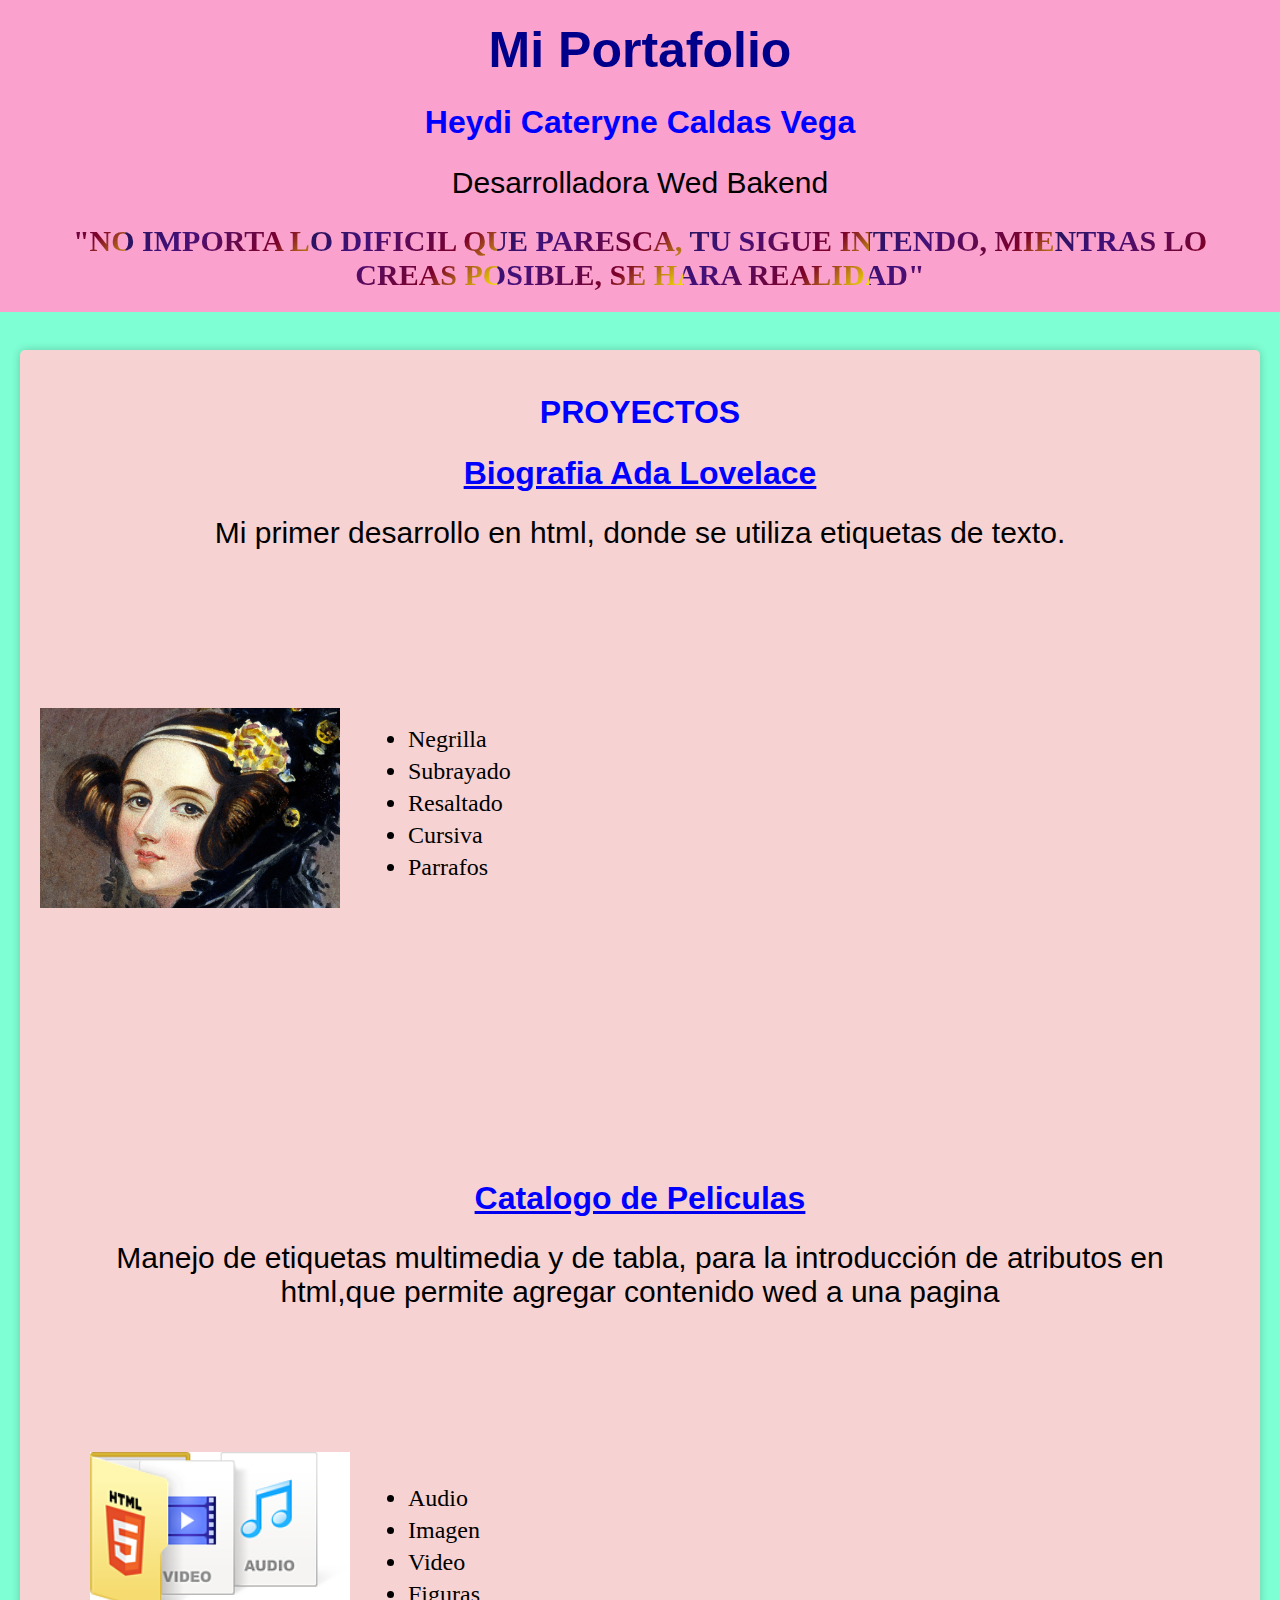
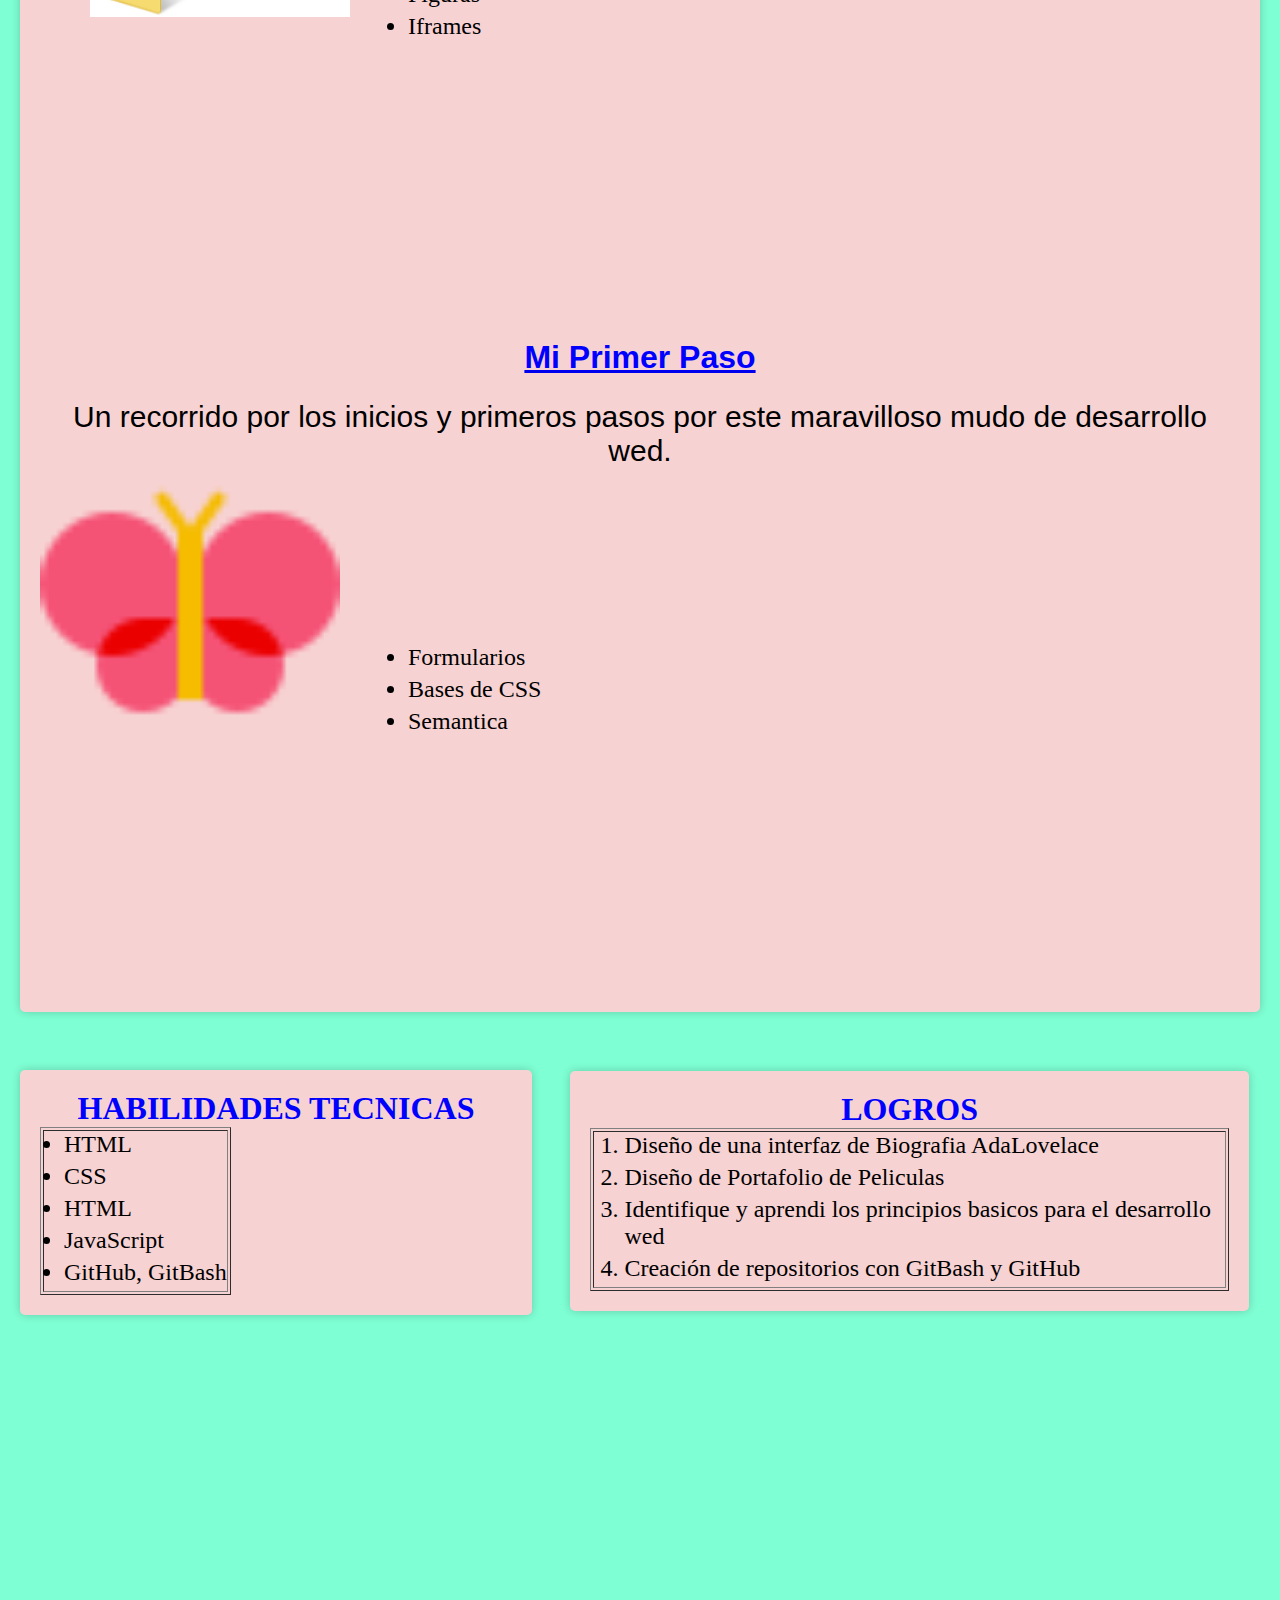
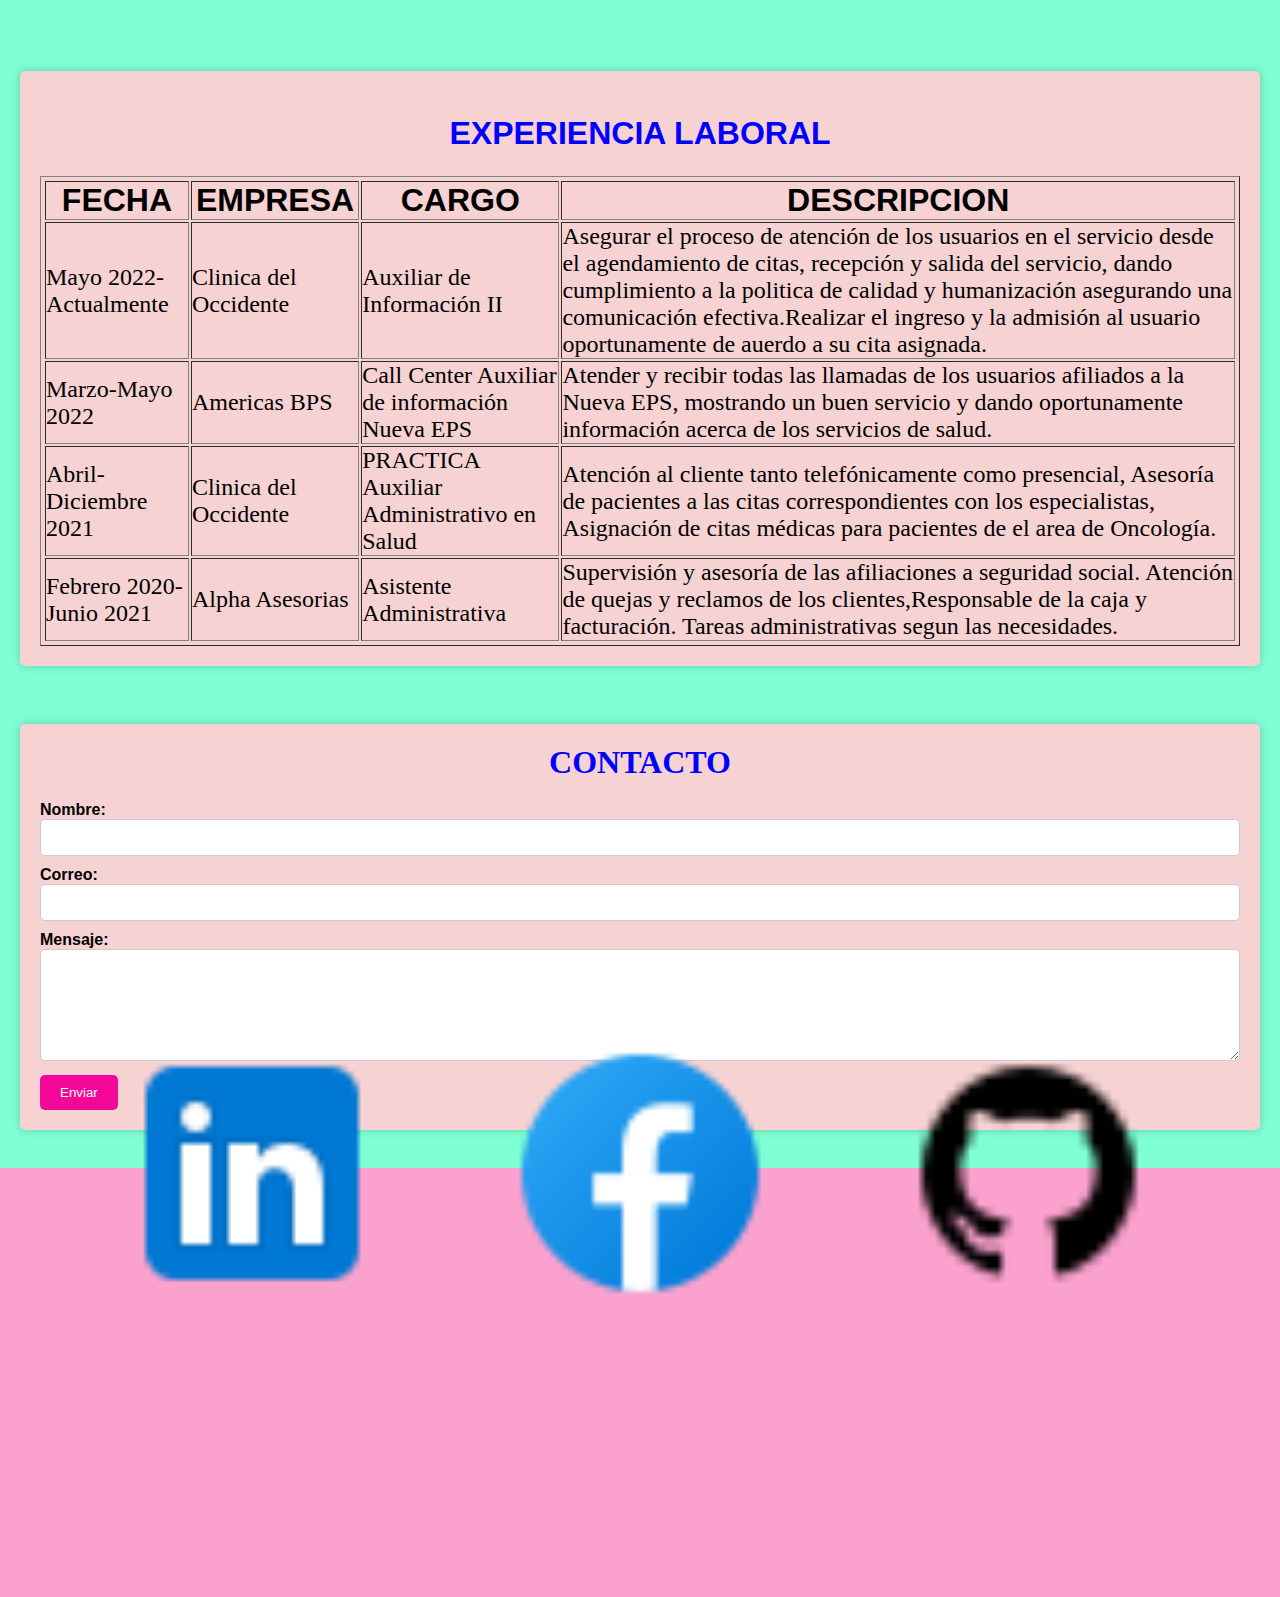
<file: Index.html>
<!DOCTYPE html>
<html lang="en">
<head>
    <meta charset="UTF-8">
    <link rel="stylesheet" href="Styles.css">
    <meta name="viewport" content="width=device-width, initial-scale=1.0">
    <title>Mi Portafolio</title>
</head>
<body>
    <header>
        <h1><b>Mi Portafolio</b></h1>
        <h2 class="text">Heydi Cateryne Caldas Vega</h2>
        <p class="text2">Desarrolladora Wed Bakend</p>
        <h4>"No importa lo dificil que paresca, tu sigue intendo, mientras lo creas posible, se hara realidad"</h4>
    </header><br>
    <section id="proyectos">
        <h2>PROYECTOS</h2>
           
        <article>
            <a href="proyecto/BiografiaAdaLovelace.html"><h2>Biografia Ada Lovelace</h2></a>
            <p>Mi primer desarrollo en html, donde se utiliza etiquetas de texto.</p>
            <ul>
                <li>Negrilla</li>
                <li>Subrayado</li>
                <li>Resaltado</li>
                <li>Cursiva</li>
                <li>Parrafos</li>
            </ul>
            <img class="img" src="IMAGEN/840_560.jpg" width="20%">
            <iframe class="video" width="297" height="196" src="https://www.youtube.com/embed/TNQleomUw6U?si=OcIG3i_7QEMfmd9U" title="YouTube video player" frameborder="0" allow="accelerometer; autoplay; clipboard-write; encrypted-media; gyroscope; picture-in-picture; web-share" allowfullscreen></iframe>

        </article><br>
        <article>
            <a href="proyecto/CatalogodePeliculas.html" target="_blank"><h2>Catalogo de Peliculas</h2></a>
            <p>Manejo de etiquetas multimedia y de tabla, para la introducción de atributos en html,que permite agregar contenido wed a una pagina</p>
            <ul>
                <li>Audio</li>
                <li>Imagen</li>
                <li>Video</li>
                <li>Figuras</li>
                <li>Iframes</li>
            </ul>
            <img class="img2"  src="IMAGEN/preserves_multimedia_to_html5.png" width="30%">
                <iframe class="video2" width="300" height="196" src="https://www.youtube.com/embed/MrEWzlFfup4?si=K0pmOeoORB29KENy" title="YouTube video player" frameborder="0" allow="accelerometer; autoplay; clipboard-write; encrypted-media; gyroscope; picture-in-picture; web-share" allowfullscreen></iframe>

        </article><br>
        <article>
            <a href="proyecto/Miprimerpaso.html" target="_blank"><h2>Mi Primer Paso</h2></a>
            <p>Un recorrido por los inicios y primeros pasos por este maravilloso mudo de desarrollo wed.</p>
            <ul>
                <li>Formularios</li>
                <li>Bases de CSS</li>
                <li>Semantica</li>
            </ul>
            <img class="img3" src="IMAGEN/icons8-mariposa-48.png" width="20%">
            <iframe class="video3" width="300" height="196" src="https://www.youtube.com/embed/3oSIqIqzN3M?si=LiNdnuphrihXKycl" title="YouTube video player" frameborder="0" allow="accelerometer; autoplay; clipboard-write; encrypted-media; gyroscope; picture-in-picture; web-share" allowfullscreen></iframe>

        </article>
    </section><br>
    <section class="section1"   id="habilidades">
        <table border="solid">
            <h3>HABILIDADES TECNICAS</h3>
            <tr>
                <td>
                    <ul class="left">
                        <li>HTML</li>
                        <li>CSS</li>
                        <li>HTML</li>
                        <li>JavaScript</li>
                        <li>GitHub, GitBash</li>
                    </ul>
                
                </td>
            </tr>

        </table>
    </section><br>
    <section class="section2"   id="logros">
        <table border="solid">
            <h3>LOGROS</h3>
            <tr>
                <td>
                    <ol>
                        <li>Diseño de una interfaz de Biografia AdaLovelace</li>
                        <li>Diseño de Portafolio de Peliculas</li>
                        <li>Identifique y aprendi los principios basicos para el desarrollo wed</li>
                        <li>Creación de repositorios con GitBash y GitHub</li>
                    </ol>
                
                </td>
            </tr>
        </table>
    </section><br>
    <section id="experiencia">
       <table class="table1" border="solid">
        <h2>EXPERIENCIA LABORAL</h2>
        <tr>
            <th> FECHA</th>
            <th>EMPRESA</th>
            <th>CARGO</th>
            <th>DESCRIPCION</th>
        </tr>
        <tr>
            <td>Mayo 2022-Actualmente</td>
            <td>Clinica del Occidente</td>
            <td>Auxiliar de Información II</td>
            <td>Asegurar el proceso de atención de los usuarios en el servicio desde el agendamiento de citas, recepción y salida del servicio, dando cumplimiento a la politica de calidad y humanización asegurando una comunicación efectiva.Realizar el ingreso y la admisión al usuario oportunamente de auerdo a su cita asignada.</td>
        </tr>
        <tr>
            <td>Marzo-Mayo 2022</td>
            <td>Americas BPS</td>
            <td>Call Center Auxiliar de información Nueva EPS</td>
            <td>Atender y recibir todas las llamadas de los usuarios afiliados a la Nueva EPS, mostrando un buen servicio y dando oportunamente información acerca de los servicios de salud.</td>

        </tr>
        <tr>
            <td>Abril-Diciembre 2021</td>
            <td>Clinica del Occidente</td>
            <td>PRACTICA Auxiliar Administrativo en Salud</td>
            <td>Atención al cliente tanto telefónicamente como presencial, Asesoría de pacientes a las citas correspondientes con los especialistas, Asignación de citas médicas para pacientes de el area de Oncología.</td>
        </tr>
        <tr>
            <td>Febrero 2020-Junio 2021</td>
            <td>Alpha Asesorias</td>
            <td>Asistente Administrativa</td>
            <td>Supervisión y asesoría de las afiliaciones a seguridad social. Atención de quejas y reclamos de los clientes,Responsable de la caja y facturación. Tareas administrativas segun las necesidades.</td>
        </tr>
       </table>
    </section><br>
    <section id="contacto">
        <h3>CONTACTO</h3>
        <form>
            <label for="nombre"> Nombre:</label><br>
            <input type="text" id="nombre" name="nombre" required><br>
            <label for="email"> Correo:</label><br>
            <input type="email" id="email" name="email" required><br>
            <label for="mensaje">Mensaje:</label><br>
            <textarea id="Mensaje" name="mensaje" rows="6" required></textarea><br>
            <a href="heidycalve.04@hotmail.com"><input type="submit" value="Enviar" ></a>
    
        </form>
    </section><br>
    <footer>
        <h3>Redes Sociales</h3>
        
            <a href="https://www.linkedin.com/in/heidy-caldas-v-64765a103/"><img class="img2"    src="IMAGEN/icons8-linkedin-48.png" width="1%"></a>
            <a href="https://www.facebook.com/heidycaldasv"><img class="img2" src="IMAGEN/icons8-facebook-nuevo-48.png" width="2%"><a></a>
            <a href="https://github.com/Hecalve" target="_blank"><img class="img2" src="IMAGEN/icons8-github-32.png" width="2%" ></a>
        
    </footer>

</body>
</html>
</file>
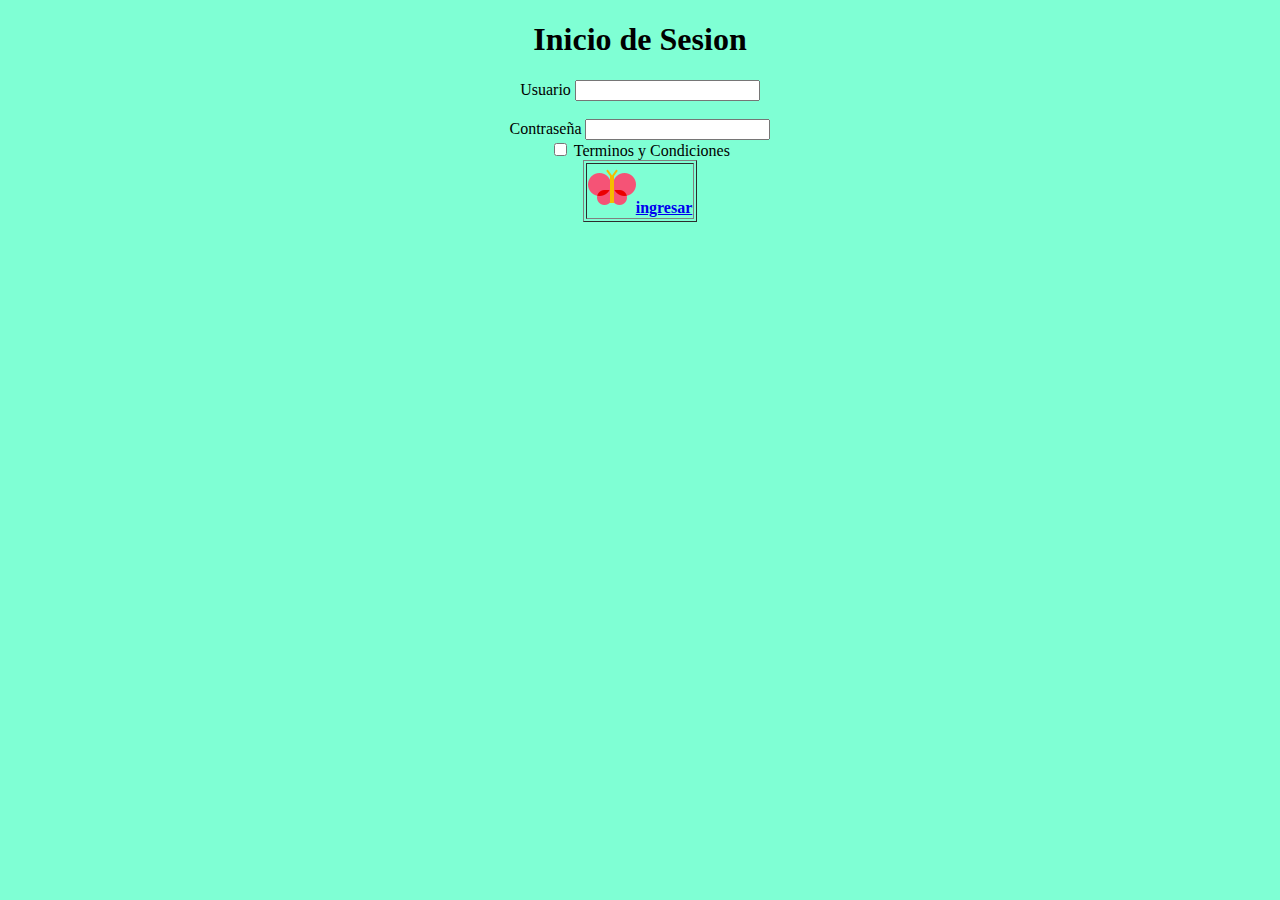
<file: formularios.html>
<!DOCTYPE html>
<html lang="en">
<head>
    <meta charset="UTF-8">
    <meta name="viewport" content="width=device-width, initial-scale=1.0">
    <title>formularios</title>
</head>
<body style="background-color: aquamarine;">
   <center><h1>Inicio de Sesion</h1> 
   <form ><label for="">Usuario</label>
    <input type="text"></form><br>
<form ><label for="">Contraseña</label>
    <input type="password"></form>
    <form> <input type="checkbox">
    <label for="">Terminos y Condiciones</label></form>
     <a href="Pagina.html" target="_blank"> <table border="solid"><tr><th><img src="IMAGEN/icons8-mariposa-48.png" alt="30"><label for="text">ingresar</label></form></th></tr> </table></a>
     <iframe width="600" height="380" src="https://www.youtube.com/embed/10GHKjgQIR0" title="¿Qué es HTML? bien explicado" frameborder="0" allow="accelerometer; autoplay; clipboard-write; encrypted-media; gyroscope; picture-in-picture; web-share" allowfullscreen></iframe>
    </center>

</body>
</html>
</file>
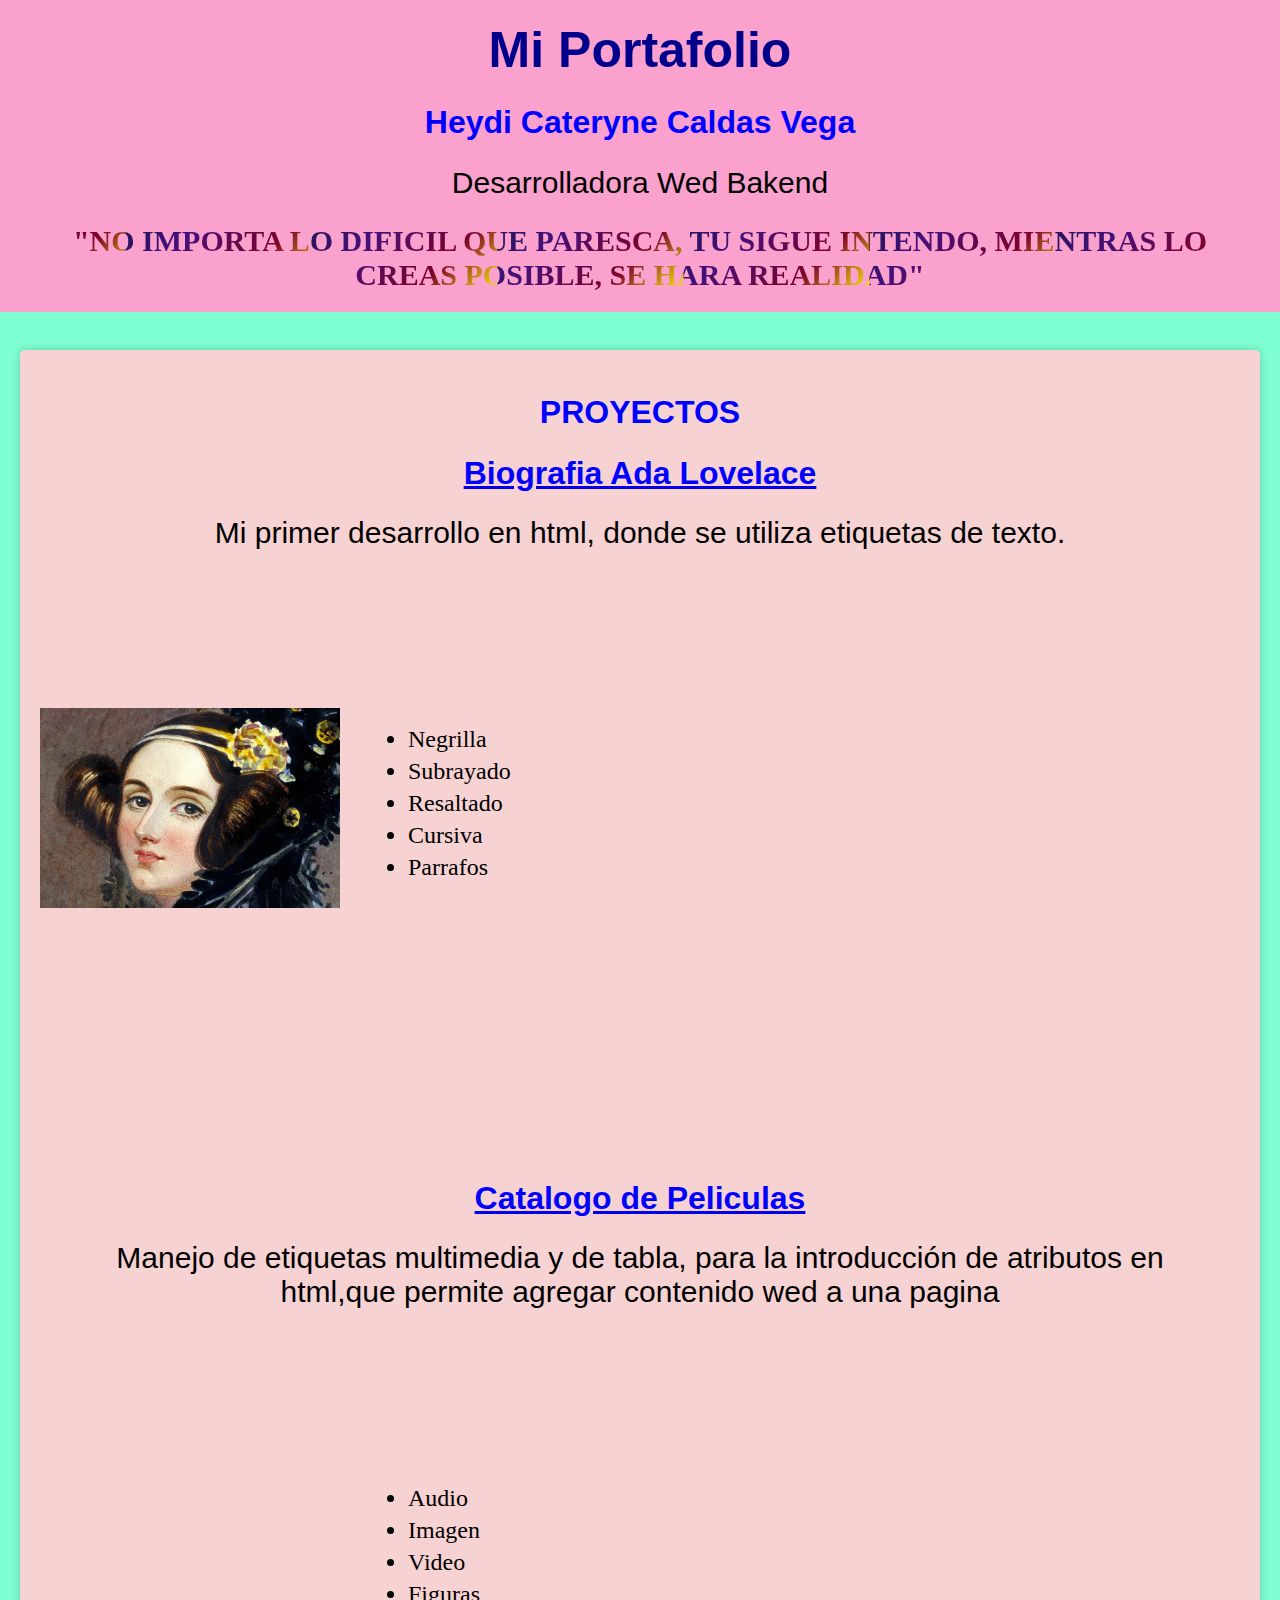
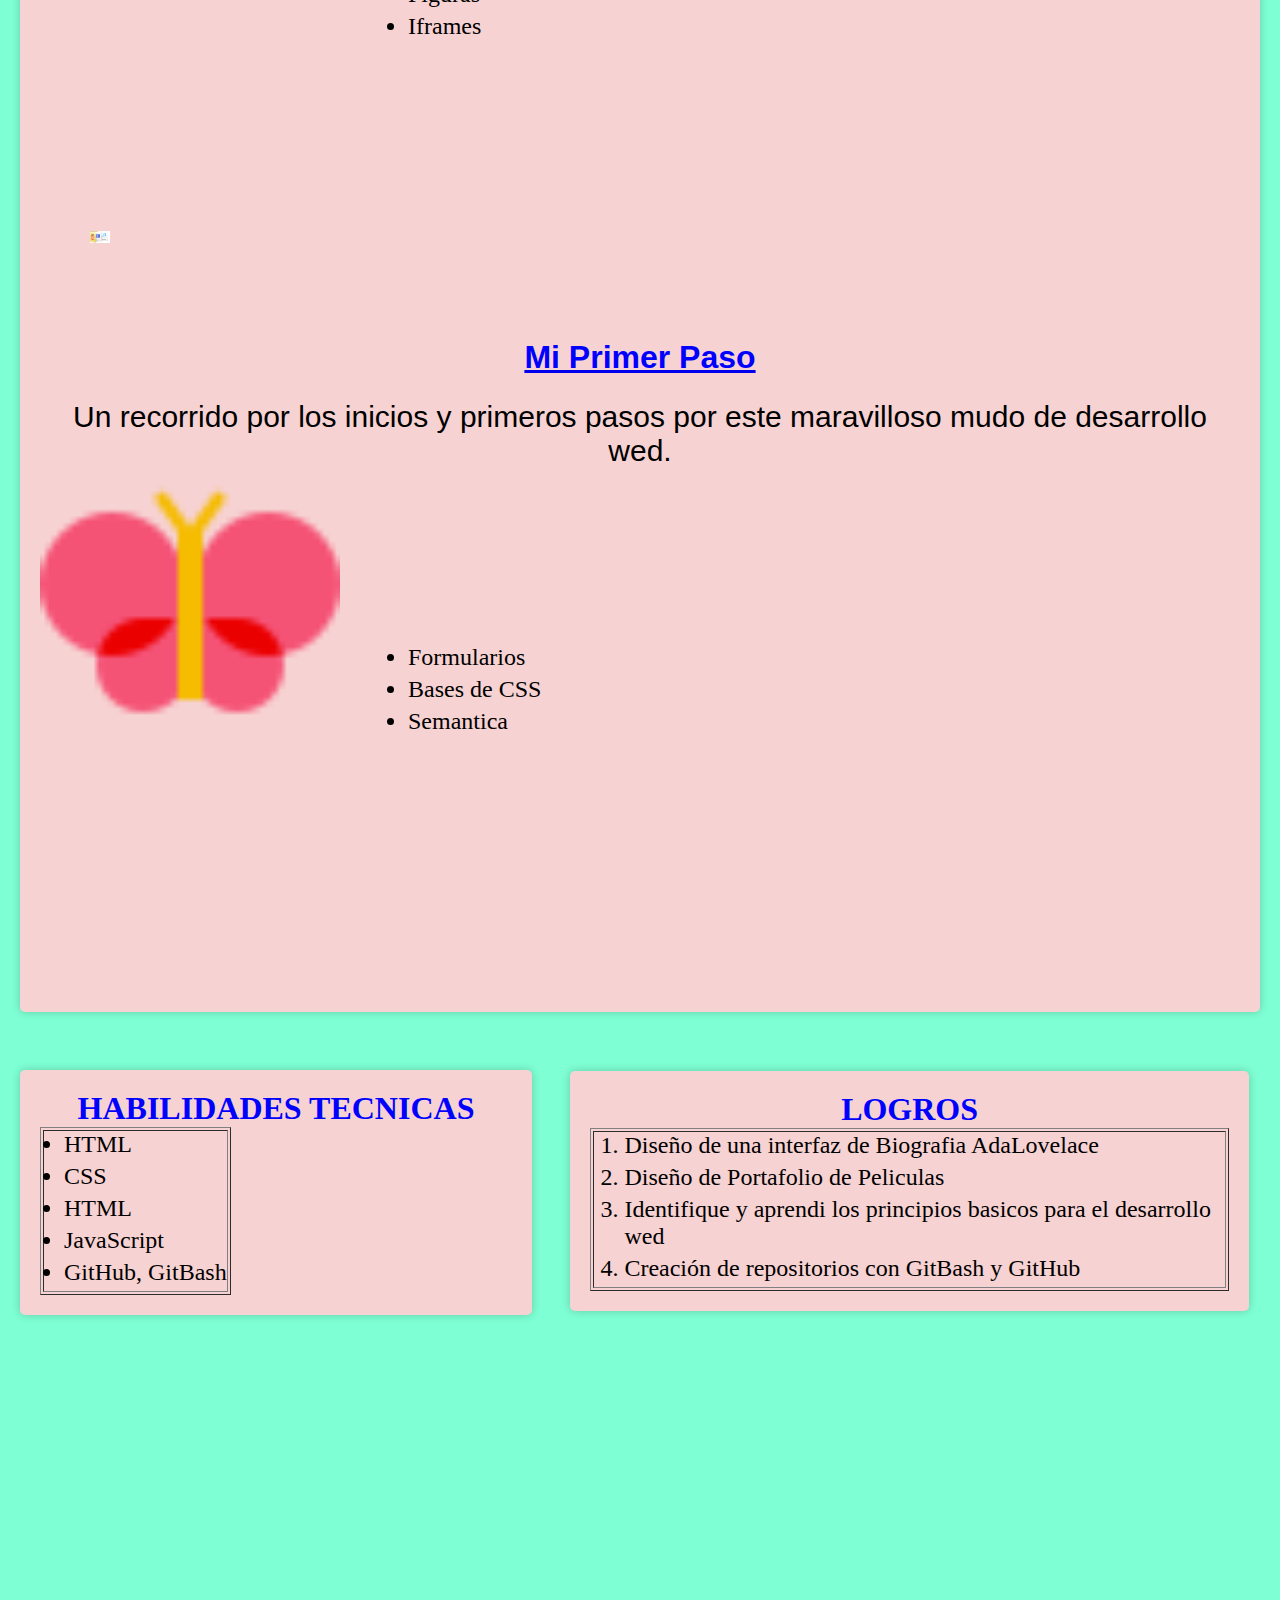
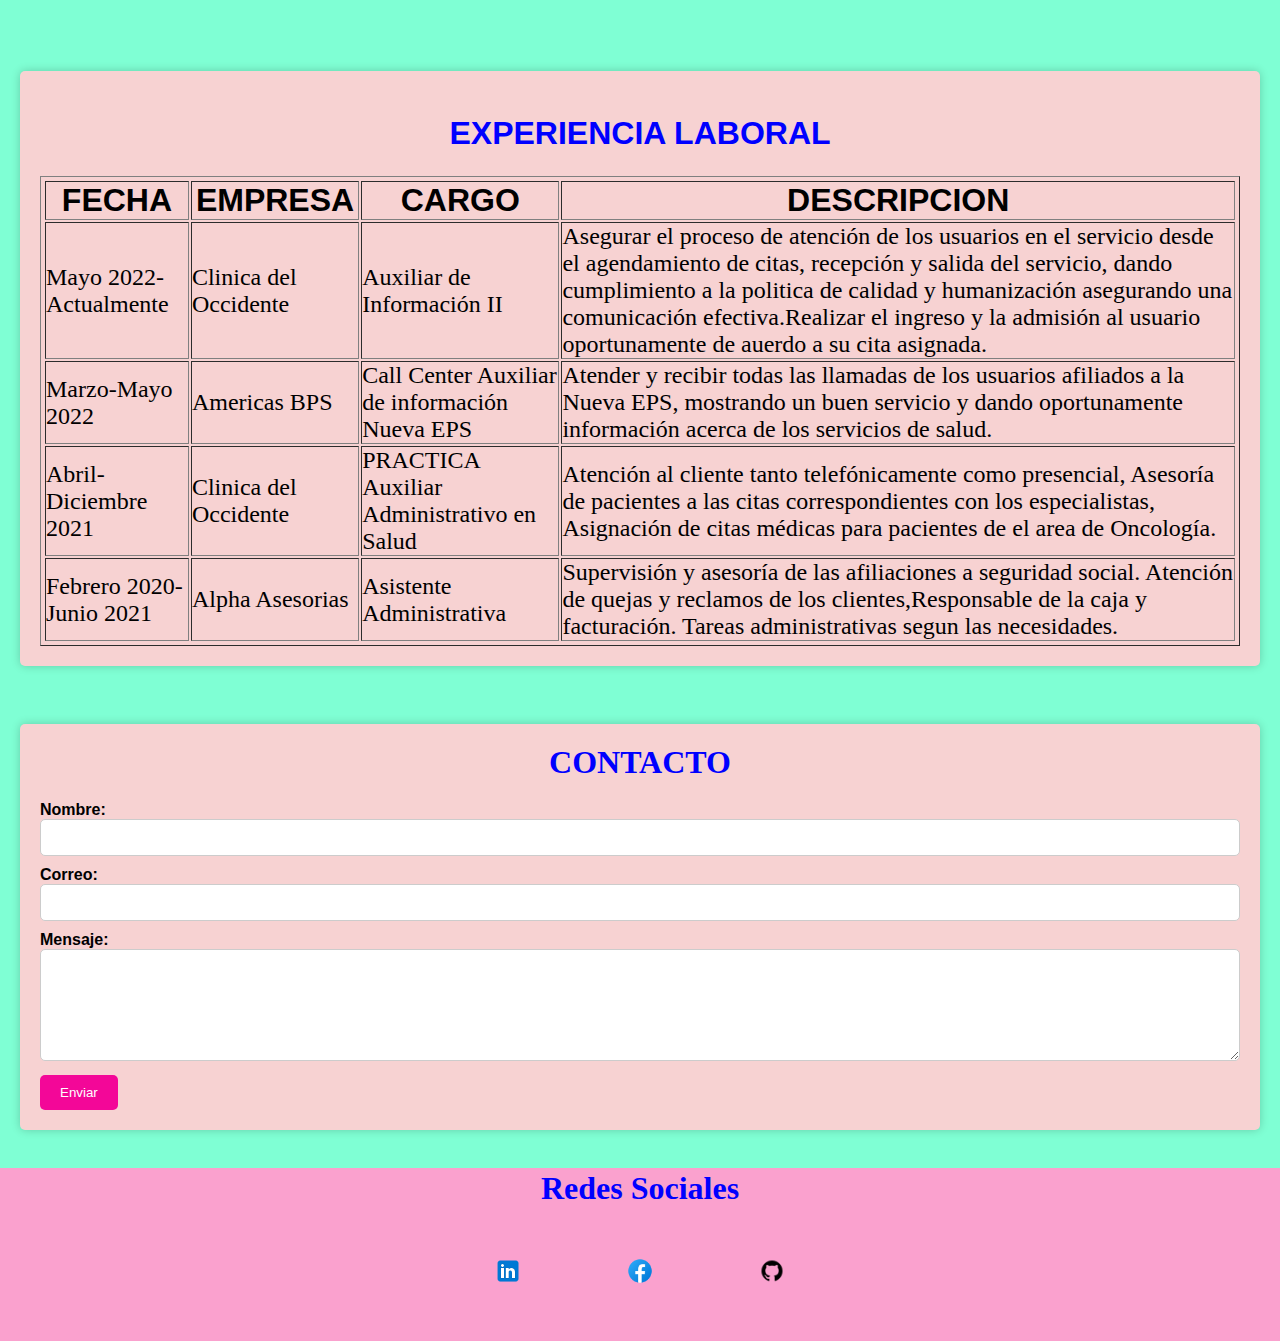
<file: Index_Mi_Portafolio.html>
<!DOCTYPE html>
<html lang="en">
<head>
    <meta charset="UTF-8">
    <link rel="stylesheet" href="Styles_Mi_Portafolio.css">
    <meta name="viewport" content="width=device-width, initial-scale=1.0">
    <title>Mi Portafolio</title>
</head>
<body>
    <header>
        <h1><b>Mi Portafolio</b></h1>
        <h2 class="text">Heydi Cateryne Caldas Vega</h2>
        <p class="text2">Desarrolladora Wed Bakend</p>
        <h4>"No importa lo dificil que paresca, tu sigue intendo, mientras lo creas posible, se hara realidad"</h4>
    </header><br>
    <section id="proyectos">
        <h2>PROYECTOS</h2>
           
        <article>
            <a href="BiografiaAdaLovelace.html"><h2>Biografia Ada Lovelace</h2></a>
            <p>Mi primer desarrollo en html, donde se utiliza etiquetas de texto.</p>
            <ul>
                <li>Negrilla</li>
                <li>Subrayado</li>
                <li>Resaltado</li>
                <li>Cursiva</li>
                <li>Parrafos</li>
            </ul>
            <img class="img" src="IMAGEN/840_560.jpg" width="20%">
            <iframe class="video" width="297" height="196" src="https://www.youtube.com/embed/TNQleomUw6U?si=OcIG3i_7QEMfmd9U" title="YouTube video player" frameborder="0" allow="accelerometer; autoplay; clipboard-write; encrypted-media; gyroscope; picture-in-picture; web-share" allowfullscreen></iframe>

        </article><br>
        <article>
            <a href="CatalogodePeliculas.html" target="_blank"><h2>Catalogo de Peliculas</h2></a>
            <p>Manejo de etiquetas multimedia y de tabla, para la introducción de atributos en html,que permite agregar contenido wed a una pagina</p>
            <ul>
                <li>Audio</li>
                <li>Imagen</li>
                <li>Video</li>
                <li>Figuras</li>
                <li>Iframes</li>
            </ul>
            <img class="img2"  src="IMAGEN/preserves_multimedia_to_html5.png" width="20%">
                <iframe class="video2" width="300" height="196" src="https://www.youtube.com/embed/MrEWzlFfup4?si=K0pmOeoORB29KENy" title="YouTube video player" frameborder="0" allow="accelerometer; autoplay; clipboard-write; encrypted-media; gyroscope; picture-in-picture; web-share" allowfullscreen></iframe>

        </article><br>
        <article>
            <a href="Miprimerpaso.html" target="_blank"><h2>Mi Primer Paso</h2></a>
            <p>Un recorrido por los inicios y primeros pasos por este maravilloso mudo de desarrollo wed.</p>
            <ul>
                <li>Formularios</li>
                <li>Bases de CSS</li>
                <li>Semantica</li>
            </ul>
            <img class="img3" src="IMAGEN/icons8-mariposa-48.png" width="20%">
            <iframe class="video3" width="300" height="196" src="https://www.youtube.com/embed/3oSIqIqzN3M?si=LiNdnuphrihXKycl" title="YouTube video player" frameborder="0" allow="accelerometer; autoplay; clipboard-write; encrypted-media; gyroscope; picture-in-picture; web-share" allowfullscreen></iframe>

        </article>
    </section><br>
    <section class="section1"   id="habilidades">
        <table border="solid">
            <h3>HABILIDADES TECNICAS</h3>
            <tr>
                <td>
                    <ul class="left">
                        <li>HTML</li>
                        <li>CSS</li>
                        <li>HTML</li>
                        <li>JavaScript</li>
                        <li>GitHub, GitBash</li>
                    </ul>
                
                </td>
            </tr>

        </table>
    </section><br>
    <section class="section2"   id="logros">
        <table border="solid">
            <h3>LOGROS</h3>
            <tr>
                <td>
                    <ol>
                        <li>Diseño de una interfaz de Biografia AdaLovelace</li>
                        <li>Diseño de Portafolio de Peliculas</li>
                        <li>Identifique y aprendi los principios basicos para el desarrollo wed</li>
                        <li>Creación de repositorios con GitBash y GitHub</li>
                    </ol>
                
                </td>
            </tr>
        </table>
    </section><br>
    <section id="experiencia">
       <table class="table1" border="solid">
        <h2>EXPERIENCIA LABORAL</h2>
        <tr>
            <th> FECHA</th>
            <th>EMPRESA</th>
            <th>CARGO</th>
            <th>DESCRIPCION</th>
        </tr>
        <tr>
            <td>Mayo 2022-Actualmente</td>
            <td>Clinica del Occidente</td>
            <td>Auxiliar de Información II</td>
            <td>Asegurar el proceso de atención de los usuarios en el servicio desde el agendamiento de citas, recepción y salida del servicio, dando cumplimiento a la politica de calidad y humanización asegurando una comunicación efectiva.Realizar el ingreso y la admisión al usuario oportunamente de auerdo a su cita asignada.</td>
        </tr>
        <tr>
            <td>Marzo-Mayo 2022</td>
            <td>Americas BPS</td>
            <td>Call Center Auxiliar de información Nueva EPS</td>
            <td>Atender y recibir todas las llamadas de los usuarios afiliados a la Nueva EPS, mostrando un buen servicio y dando oportunamente información acerca de los servicios de salud.</td>

        </tr>
        <tr>
            <td>Abril-Diciembre 2021</td>
            <td>Clinica del Occidente</td>
            <td>PRACTICA Auxiliar Administrativo en Salud</td>
            <td>Atención al cliente tanto telefónicamente como presencial, Asesoría de pacientes a las citas correspondientes con los especialistas, Asignación de citas médicas para pacientes de el area de Oncología.</td>
        </tr>
        <tr>
            <td>Febrero 2020-Junio 2021</td>
            <td>Alpha Asesorias</td>
            <td>Asistente Administrativa</td>
            <td>Supervisión y asesoría de las afiliaciones a seguridad social. Atención de quejas y reclamos de los clientes,Responsable de la caja y facturación. Tareas administrativas segun las necesidades.</td>
        </tr>
       </table>
    </section><br>
    <section id="contacto">
        <h3>CONTACTO</h3>
        <form>
            <label for="nombre"> Nombre:</label><br>
            <input type="text" id="nombre" name="nombre" required><br>
            <label for="email"> Correo:</label><br>
            <input type="email" id="email" name="email" required><br>
            <label for="mensaje">Mensaje:</label><br>
            <textarea id="Mensaje" name="mensaje" rows="6" required></textarea><br>
            <a href="heidycalve.04@hotmail.com"><input type="submit" value="Enviar" ></a>
    
        </form>
    </section><br>
    <footer>
        <h3>Redes Sociales</h3>
        
            <a href="https://www.linkedin.com/in/heidy-caldas-v-64765a103/"><img class="img2"    src="IMAGEN/icons8-linkedin-48.png" width="1%"></a>
            <a href="https://www.facebook.com/heidycaldasv"><img class="img2" src="IMAGEN/icons8-facebook-nuevo-48.png" width="2%"><a></a>
            <a href="https://github.com/Hecalve" target="_blank"><img class="img2" src="IMAGEN/icons8-github-32.png" width="2%" ></a>
        
    </footer>

</body>
</html>
</file>
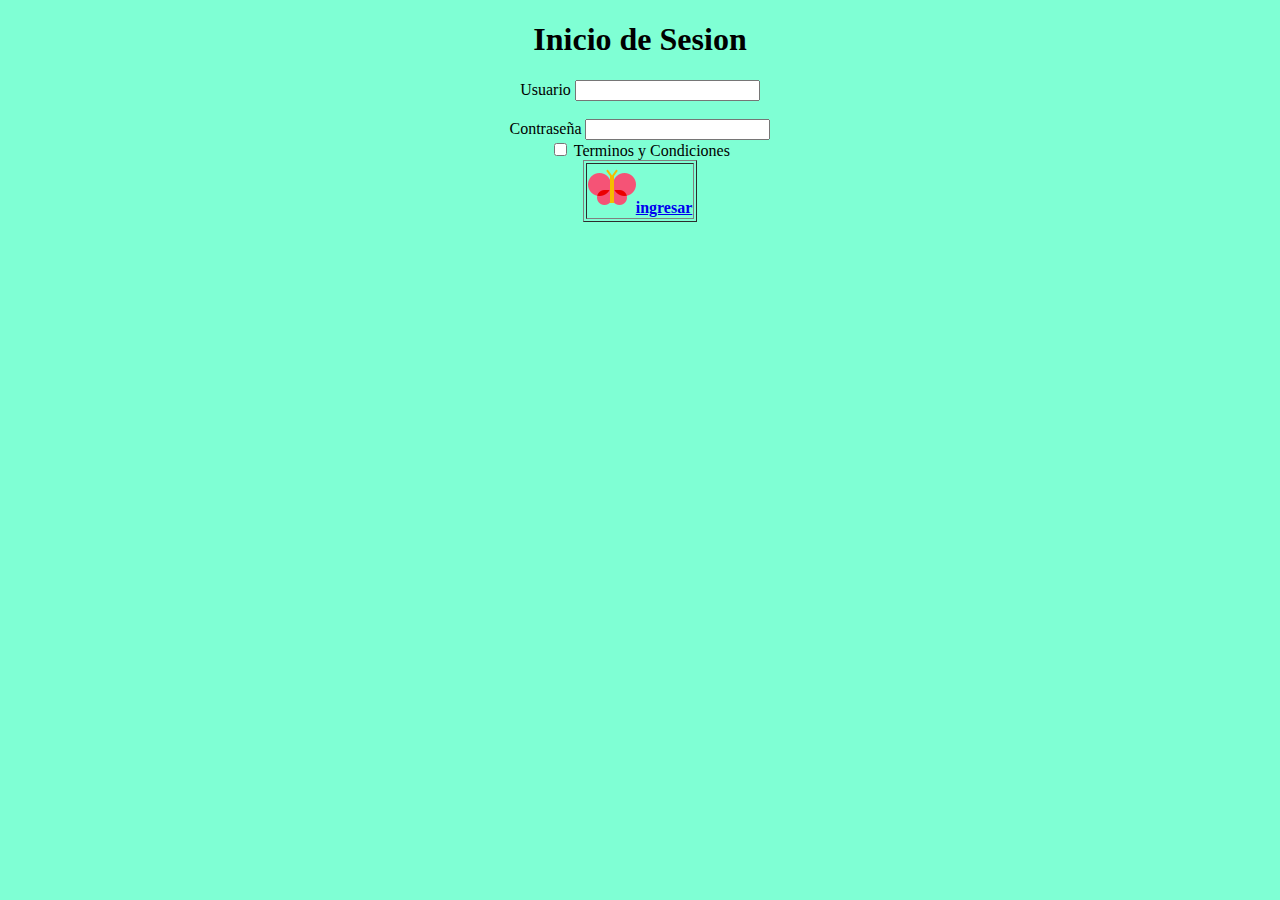
<file: proyecto/formularios.html>
<!DOCTYPE html>
<html lang="en">
<head>
    <meta charset="UTF-8">
    <meta name="viewport" content="width=device-width, initial-scale=1.0">
    <title>formularios</title>
</head>
<body style="background-color: aquamarine;">
   <center><h1>Inicio de Sesion</h1> 
   <form ><label for="">Usuario</label>
    <input type="text"></form><br>
<form ><label for="">Contraseña</label>
    <input type="password"></form>
    <form> <input type="checkbox">
    <label for="">Terminos y Condiciones</label></form>
     <a href="Pagina.html" target="_blank"> <table border="solid"><tr><th><img src="../IMAGEN/icons8-mariposa-48.png" alt="30"><label for="text">ingresar</label></form></th></tr> </table></a>
     <iframe width="600" height="380" src="https://www.youtube.com/embed/10GHKjgQIR0" title="¿Qué es HTML? bien explicado" frameborder="0" allow="accelerometer; autoplay; clipboard-write; encrypted-media; gyroscope; picture-in-picture; web-share" allowfullscreen></iframe>
    </center>

</body>
</html>
</file>
<file: Styles.css>
*{
    margin: 0;
    padding: 0;
    box-sizing: border-box;
}
html{
    height: 100%;
}
body{
    min-height: 100%;
    background-color: aquamarine;
   font-family: Arial, sans-serif;
}
header {
     background-color: rgb(250, 161, 206);
    color: #fff;
    text-align: center;
    padding: 20px;
}

h1 {
    margin: 1px;;
    font-size: 50px;
    font-family: 'Franklin Gothic Medium', 'Arial Narrow', Arial, sans-serif;
    color: darkblue;
}

h2 {
    margin: 2%;
   font-size: xx-large;
   font-family: 'Gill Sans', 'Gill Sans MT', Calibri, 'Trebuchet MS', sans-serif;
   color: blue;
   text-align: center;
}
h3{
    margin: 0;
   font-size: xx-large;
   font-family: Cambria, Cochin, Georgia, Times, 'Times New Roman', serif;
   color: blue;
   text-align: center;
}

p {
    margin: 2%;
    font-size: 30px;
    font-family: 'Lucida Sans', 'Lucida Sans Regular', 'Lucida Grande', 'Lucida Sans Unicode', Geneva, Verdana, sans-serif;
    color: black;
    text-align: center;

}

/* Estilos para secciones */
section {
    background-color: #f7d2d2;
    margin: 20px;
    padding: 20px;
    border-radius: 5px;
    box-shadow: 0px 0px 10px rgba(0, 0, 0, 0.2);
}
.section1{
    width:40%;
    height: 30%;
   
}
.section2{
    width: 53% ;
    height: 110%;
    position: relative;
    left: 43%;
    bottom: 8cm;
}

/* Estilos para imágenes */
img {
    width: 25%;
    height: 60%;
    position: relative;
    bottom: 6cm;
}

/* Estilos para iframes de video */
iframe {
    width: 50%;
    height: 400px;
   position: relative;
   left: 17%;
   bottom: 2cm;
  
}

/* Estilos para listas */
ul {
    margin: 0;
    padding: 0 0 0 20px;
    font-family: Georgia, 'Times New Roman', Times, serif;
    font-size: x-large;
    position: relative;
    left: 29%;
    bottom: -4cm;
}

li {
    margin-bottom: 5px;
}
.left{
    margin: 0;
    position: relative;
    left: 0%;
    bottom: 0cm;
}
ol{
    margin: 0;
    padding: 0 0 0 30px;
    font-family: Georgia, 'Times New Roman', Times, serif;
    font-size: x-large;
}

/* Estilos para formularios */
form {
    margin-top: 20px;
}

label {
    font-weight: bold;
}

input[type="text"],
input[type="email"],
textarea {
    width: 100%;
    padding: 10px;
    margin-bottom: 10px;
    border: 1px solid #ccc;
    border-radius: 5px;
}

input[type="submit"] {
    background-color: #f30798;
    color: #fff;
    padding: 10px 20px;
    border: none;
    border-radius: 5px;
    cursor: pointer;
}

input[type="submit"]:hover {
    background-color: #db3f7b;
}

/* Estilos para el footer */
footer {
    background-color: rgb(250, 161, 206);
    color: #fff;
    text-align: center;
    padding: 2px 0;
}
.img2{
    position: relative;
    left: 0;
    bottom: 7;
    width: 30%;
    padding: 50px;
}


h4{
    text-align: center;
    font-family: fantasy;background-position: 10%;
    text-transform: uppercase;
    background-image: linear-gradient(-225deg,
    #231557 0%,
    #44107a 29%,
    #7c012a 67%,
    #fff800 100%);
    background-clip: border-box;
    background-size: 15% auto;
    color: #fff;
    -webkit-background-clip: text;
    -webkit-text-fill-color: transparent;
        font-size: 30px;
}
.table1{
    margin: 0;
    padding: 2px;
}
th{
    font-family: 'Franklin Gothic Medium', 'Arial Narrow', Arial, sans-serif;
    font-size: xx-large;
}
td{
    font-family: Georgia, 'Times New Roman', Times, serif;
    font-size: x-large;
}
</file>
<file: Styles_Mi_Portafolio.css>
*{
    margin: 0;
    padding: 0;
    box-sizing: border-box;
}
html{
    height: 100%;
}
body{
    min-height: 100%;
    background-color: aquamarine;
   font-family: Arial, sans-serif;
}
header {
     background-color: rgb(250, 161, 206);
    color: #fff;
    text-align: center;
    padding: 20px;
}

h1 {
    margin: 1px;;
    font-size: 50px;
    font-family: 'Franklin Gothic Medium', 'Arial Narrow', Arial, sans-serif;
    color: darkblue;
}

h2 {
    margin: 2%;
   font-size: xx-large;
   font-family: 'Gill Sans', 'Gill Sans MT', Calibri, 'Trebuchet MS', sans-serif;
   color: blue;
   text-align: center;
}
h3{
    margin: 0;
   font-size: xx-large;
   font-family: Cambria, Cochin, Georgia, Times, 'Times New Roman', serif;
   color: blue;
   text-align: center;
}

p {
    margin: 2%;
    font-size: 30px;
    font-family: 'Lucida Sans', 'Lucida Sans Regular', 'Lucida Grande', 'Lucida Sans Unicode', Geneva, Verdana, sans-serif;
    color: black;
    text-align: center;

}

/* Estilos para secciones */
section {
    background-color: #f7d2d2;
    margin: 20px;
    padding: 20px;
    border-radius: 5px;
    box-shadow: 0px 0px 10px rgba(0, 0, 0, 0.2);
}
.section1{
    width:40%;
    height: 30%;
   
}
.section2{
    width: 53% ;
    height: 110%;
    position: relative;
    left: 43%;
    bottom: 8cm;
}

/* Estilos para imágenes */
img {
    width: 25%;
    height: 60%;
    position: relative;
    bottom: 6cm;
}

/* Estilos para iframes de video */
iframe {
    width: 50%;
    height: 400px;
   position: relative;
   left: 20%;
   bottom: 2cm;
  
}

/* Estilos para listas */
ul {
    margin: 0;
    padding: 0 0 0 20px;
    font-family: Georgia, 'Times New Roman', Times, serif;
    font-size: x-large;
    position: relative;
    left: 29%;
    bottom: -4cm;
}

li {
    margin-bottom: 5px;
}
.left{
    margin: 0;
    position: relative;
    left: 0%;
    bottom: 0cm;
}
ol{
    margin: 0;
    padding: 0 0 0 30px;
    font-family: Georgia, 'Times New Roman', Times, serif;
    font-size: x-large;
}

/* Estilos para formularios */
form {
    margin-top: 20px;
}

label {
    font-weight: bold;
}

input[type="text"],
input[type="email"],
textarea {
    width: 100%;
    padding: 10px;
    margin-bottom: 10px;
    border: 1px solid #ccc;
    border-radius: 5px;
}

input[type="submit"] {
    background-color: #f30798;
    color: #fff;
    padding: 10px 20px;
    border: none;
    border-radius: 5px;
    cursor: pointer;
}

input[type="submit"]:hover {
    background-color: #db3f7b;
}

/* Estilos para el footer */
footer {
    background-color: rgb(250, 161, 206);
    color: #fff;
    text-align: center;
    padding: 2px 0;
}
.img2{
    position: relative;
    left: 0;
    bottom: 0;
    width: 10%;
    padding: 50px;
}


h4{
    text-align: center;
    font-family: fantasy;background-position: 10%;
    text-transform: uppercase;
    background-image: linear-gradient(-225deg,
    #231557 0%,
    #44107a 29%,
    #7c012a 67%,
    #fff800 100%);
    background-clip: border-box;
    background-size: 15% auto;
    color: #fff;
    -webkit-background-clip: text;
    -webkit-text-fill-color: transparent;
        font-size: 30px;
}
.table1{
    margin: 0;
    padding: 2px;
}
th{
    font-family: 'Franklin Gothic Medium', 'Arial Narrow', Arial, sans-serif;
    font-size: xx-large;
}
td{
    font-family: Georgia, 'Times New Roman', Times, serif;
    font-size: x-large;
}
</file>
